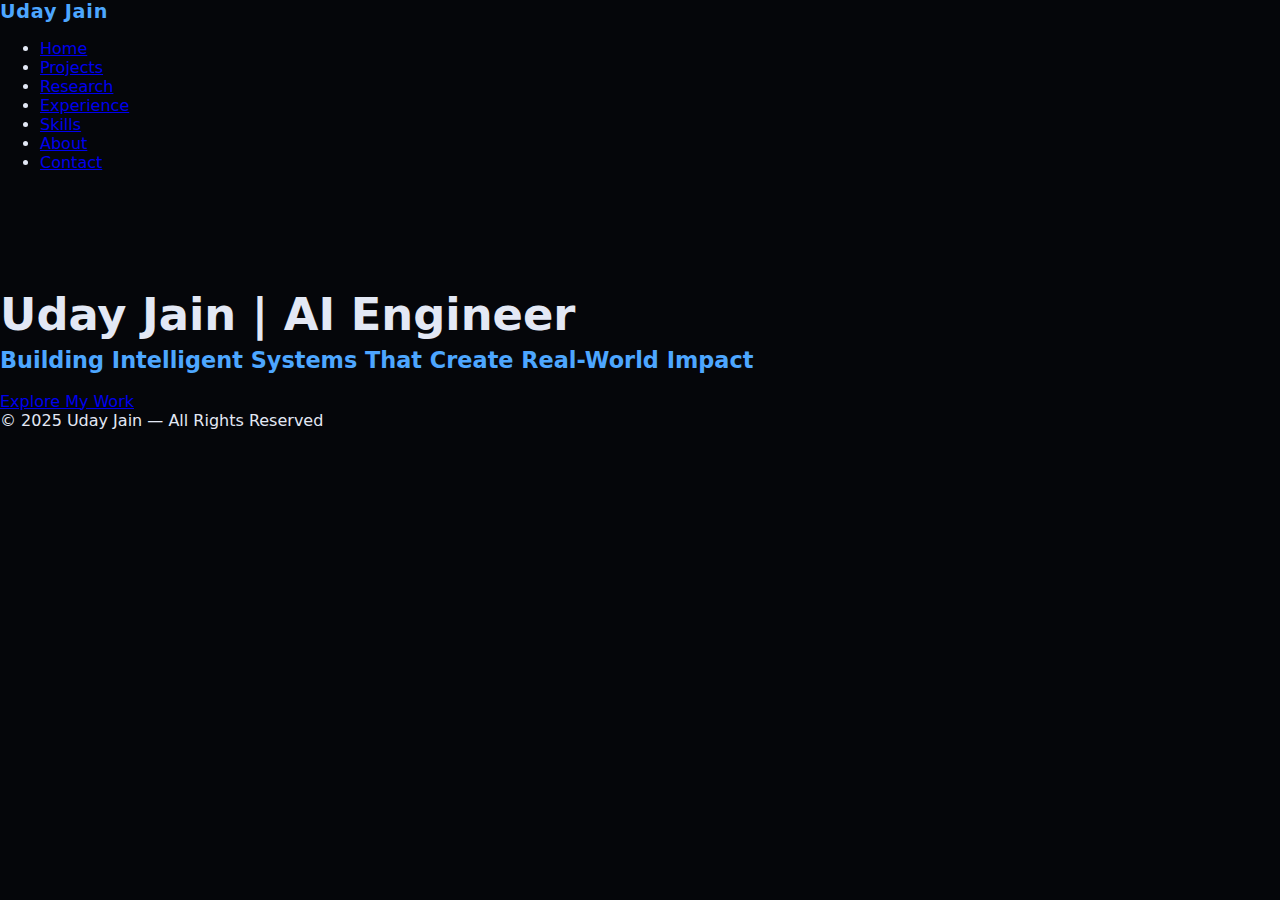
<file: index.html>
<!DOCTYPE html>
<html>
<head>
    <title>Uday Jain | AI Engineer</title>
    <link rel="stylesheet" href="style.css">
</head>

<body>

<nav>
    <div class="logo">Uday Jain</div>
    <ul>
        <li><a href="index.html">Home</a></li>
        <li><a href="projects.html">Projects</a></li>
        <li><a href="research.html">Research</a></li>
        <li><a href="experience.html">Experience</a></li>
        <li><a href="skills.html">Skills</a></li>
        <li><a href="about.html">About</a></li>
        <li><a href="contact.html">Contact</a></li>
    </ul>
</nav>

<section class="hero">
    <h1>Uday Jain | AI Engineer</h1>
    <h2>Building Intelligent Systems That Create Real-World Impact</h2>

    <a class="btn-primary" href="projects.html">Explore My Work</a>
</section>

<footer>
    © 2025 Uday Jain — All Rights Reserved
</footer>

</body>
</html>
</file>
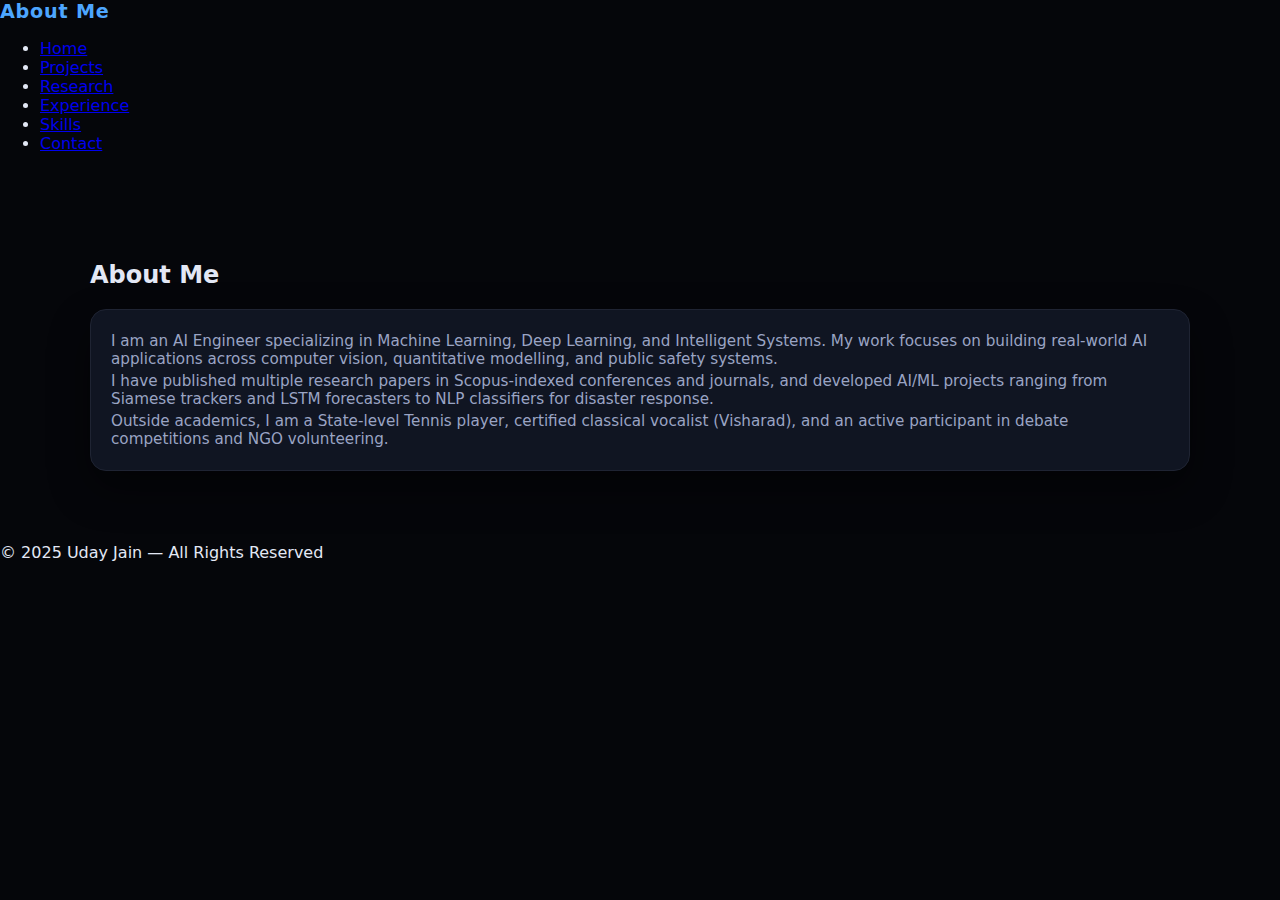
<file: about.html>
<!DOCTYPE html>
<html>
<head>
    <title>About | Uday Jain</title>
    <link rel="stylesheet" href="style.css">
</head>

<body>

<nav>
    <div class="logo">About Me</div>
    <ul>
        <li><a href="index.html">Home</a></li>
        <li><a href="projects.html">Projects</a></li>
        <li><a href="research.html">Research</a></li>
        <li><a href="experience.html">Experience</a></li>
        <li><a href="skills.html">Skills</a></li>
        <li><a href="contact.html">Contact</a></li>
    </ul>
</nav>

<section class="section">
    <h2>About Me</h2>

    <div class="card">
        <p>I am an AI Engineer specializing in Machine Learning, Deep Learning, and Intelligent Systems. My work focuses on building real-world AI applications across computer vision, quantitative modelling, and public safety systems.</p>
        
        <p>I have published multiple research papers in Scopus-indexed conferences and journals, and developed AI/ML projects ranging from Siamese trackers and LSTM forecasters to NLP classifiers for disaster response.</p>

        <p>Outside academics, I am a State-level Tennis player, certified classical vocalist (Visharad), and an active participant in debate competitions and NGO volunteering.</p>
    </div>
</section>

<footer>
    © 2025 Uday Jain — All Rights Reserved
</footer>

</body>
</html>
</file>
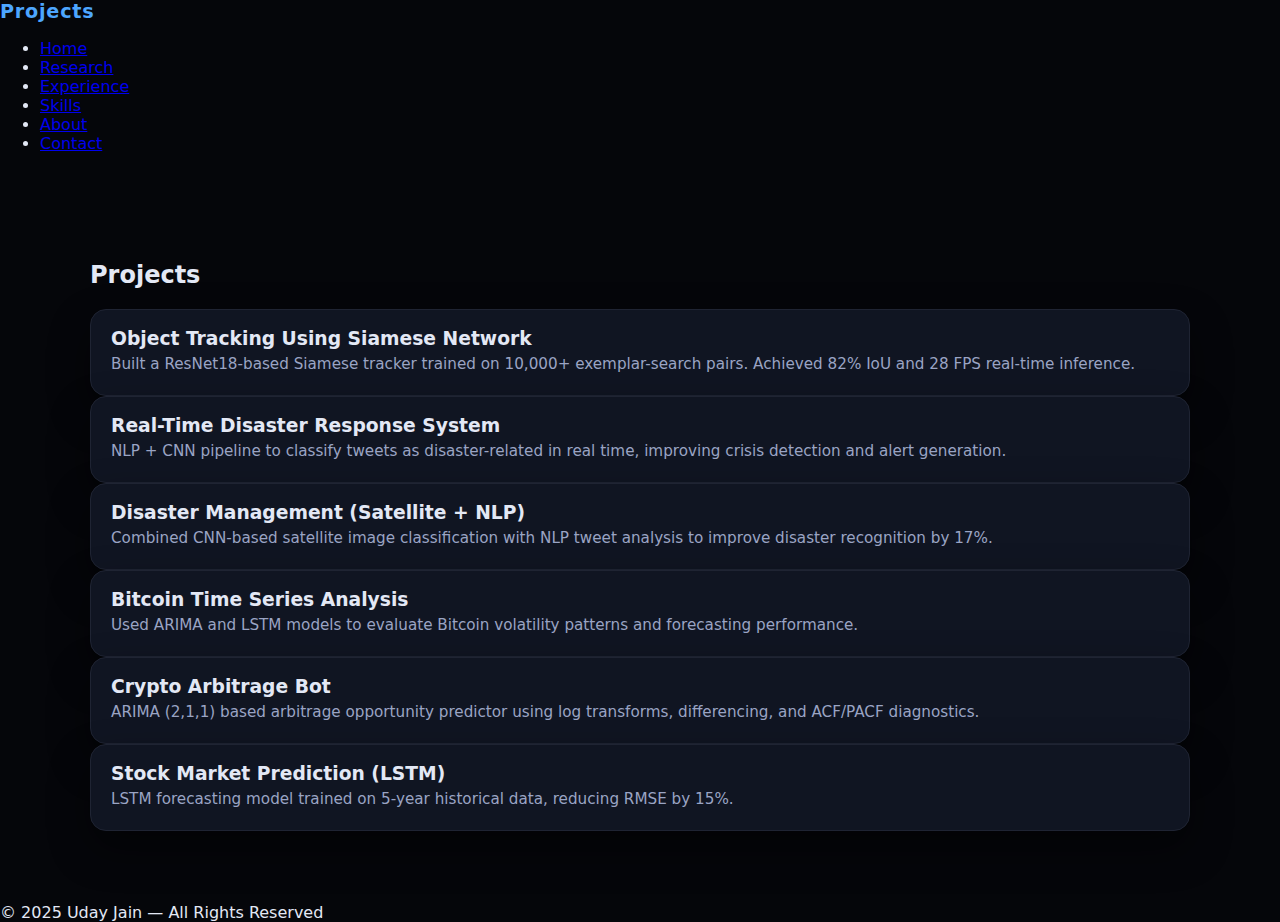
<file: projects.html>
<!DOCTYPE html>
<html>
<head>
    <title>Projects | Uday Jain</title>
    <link rel="stylesheet" href="style.css">
</head>

<body>

<nav>
    <div class="logo">Projects</div>
    <ul>
        <li><a href="index.html">Home</a></li>
        <li><a href="research.html">Research</a></li>
        <li><a href="experience.html">Experience</a></li>
        <li><a href="skills.html">Skills</a></li>
        <li><a href="about.html">About</a></li>
        <li><a href="contact.html">Contact</a></li>
    </ul>
</nav>

<section class="section">

    <h2>Projects</h2>

    <div class="card">
        <h3>Object Tracking Using Siamese Network</h3>
        <p>Built a ResNet18-based Siamese tracker trained on 10,000+ exemplar-search pairs. Achieved 82% IoU and 28 FPS real-time inference.</p>
    </div>

    <div class="card">
        <h3>Real-Time Disaster Response System</h3>
        <p>NLP + CNN pipeline to classify tweets as disaster-related in real time, improving crisis detection and alert generation.</p>
    </div>

    <div class="card">
        <h3>Disaster Management (Satellite + NLP)</h3>
        <p>Combined CNN-based satellite image classification with NLP tweet analysis to improve disaster recognition by 17%.</p>
    </div>

    <div class="card">
        <h3>Bitcoin Time Series Analysis</h3>
        <p>Used ARIMA and LSTM models to evaluate Bitcoin volatility patterns and forecasting performance.</p>
    </div>

    <div class="card">
        <h3>Crypto Arbitrage Bot</h3>
        <p>ARIMA (2,1,1) based arbitrage opportunity predictor using log transforms, differencing, and ACF/PACF diagnostics.</p>
    </div>

    <div class="card">
        <h3>Stock Market Prediction (LSTM)</h3>
        <p>LSTM forecasting model trained on 5-year historical data, reducing RMSE by 15%.</p>
    </div>

</section>

<footer>
    © 2025 Uday Jain — All Rights Reserved
</footer>

</body>
</html>
</file>
<file: style.css>
:root {
    --bg: #05060a;
    --bg-alt: #0b0e15;
    --card: #101522;
    --accent: #4da6ff;
    --accent-soft: #224060;
    --text: #e3e8f5;
    --muted: #9aa4c4;
    --border: #1f2433;
    --danger: #ff4d6a;
}

body {
    margin: 0;
    font-family: system-ui, -apple-system, BlinkMacSystemFont, "Inter", sans-serif;
    background-color: var(--bg);
    color: var(--text);
    scroll-behavior: smooth;
}

/* Light theme toggle */
body.light {
    --bg: #f5f7ff;
    --bg-alt: #ffffff;
    --card: #ffffff;
    --text: #151827;
    --muted: #5e6686;
    --border: #dde1f1;
}

/* Navbar */
.navbar {
    position: sticky;
    top: 0;
    z-index: 50;
    display: flex;
    justify-content: space-between;
    align-items: center;
    padding: 14px 64px;
    background: rgba(5, 6, 10, 0.90);
    backdrop-filter: blur(16px);
    border-bottom: 1px solid var(--border);
}

.logo {
    font-weight: 700;
    font-size: 1.2rem;
    color: var(--accent);
    letter-spacing: 0.04em;
}

.nav-right {
    display: flex;
    align-items: center;
    gap: 18px;
    font-size: 0.95rem;
}

.nav-right a {
    color: var(--muted);
    text-decoration: none;
    transition: color 0.25s ease;
}

.nav-right a:hover {
    color: var(--accent);
}

.theme-toggle {
    border: 1px solid var(--border);
    background: transparent;
    color: var(--muted);
    border-radius: 999px;
    padding: 6px 10px;
    cursor: pointer;
    font-size: 0.9rem;
}

/* Sections */
.section {
    padding: 72px 64px;
    max-width: 1100px;
    margin: 0 auto;
}

.section.alt {
    background: var(--bg-alt);
}

.section-title {
    font-size: 1.8rem;
    margin-bottom: 30px;
    border-left: 4px solid var(--accent);
    padding-left: 12px;
}

/* Hero */
.hero {
    padding-top: 100px;
}

.hero-content {
    max-width: 650px;
}

.hello {
    color: var(--muted);
    margin-bottom: 4px;
}

.hero h1 {
    font-size: 2.8rem;
    margin: 0;
}

.hero h2 {
    font-size: 1.4rem;
    margin-top: 6px;
    color: var(--accent);
}

.tagline {
    margin-top: 16px;
    color: var(--muted);
    max-width: 480px;
}

.hero-buttons {
    margin-top: 28px;
    display: flex;
    gap: 12px;
}

.btn {
    padding: 10px 22px;
    border-radius: 999px;
    border: 1px solid transparent;
    font-size: 0.95rem;
    cursor: pointer;
    text-decoration: none;
    display: inline-block;
    transition: background 0.25s ease, color 0.25s ease, border 0.25s ease, transform 0.15s ease;
}

.btn.primary {
    background: var(--accent);
    color: #000;
}

.btn.primary:hover {
    transform: translateY(-1px);
}

.btn.secondary {
    background: transparent;
    color: var(--accent);
    border-color: var(--accent-soft);
}

.btn.secondary:hover {
    background: rgba(77, 166, 255, 0.08);
}

.hero-meta {
    margin-top: 20px;
    display: flex;
    flex-wrap: wrap;
    gap: 16px;
    color: var(--muted);
    font-size: 0.9rem;
}

.hero-meta a {
    color: var(--accent);
}

/* Cards */
.cards-grid {
    display: grid;
    grid-template-columns: repeat(auto-fit, minmax(260px, 1fr));
    gap: 20px;
}

.cards-column {
    display: flex;
    flex-direction: column;
    gap: 20px;
}

.card {
    background: var(--card);
    border-radius: 16px;
    padding: 18px 20px;
    border: 1px solid var(--border);
    box-shadow: 0 18px 40px rgba(0, 0, 0, 0.45);
    transition: transform 0.2s ease, box-shadow 0.2s ease, border 0.2s ease;
}

.card:hover {
    transform: translateY(-4px);
    box-shadow: 0 26px 60px rgba(0, 0, 0, 0.6);
    border-color: var(--accent-soft);
}

.card h3 {
    margin-top: 0;
    margin-bottom: 6px;
}

.card p {
    margin: 4px 0;
    font-size: 0.95rem;
    color: var(--muted);
}

.tech {
    margin-top: 8px;
    font-size: 0.85rem;
    color: var(--accent);
}

/* Timeline */
.timeline {
    position: relative;
    margin-left: 10px;
}

.timeline::before {
    content: "";
    position: absolute;
    left: 12px;
    top: 0;
    bottom: 0;
    width: 2px;
    background: var(--border);
}

.timeline-item {
    position: relative;
    margin-bottom: 28px;
    padding-left: 34px;
}

.timeline-dot {
    position: absolute;
    left: 6px;
    top: 18px;
    width: 12px;
    height: 12px;
    border-radius: 999px;
    background: var(--accent);
}

.timeline-content .time {
    font-size: 0.85rem;
    color: var(--muted);
    margin-top: 2px;
}

/* Skills */
.skills-grid {
    display: grid;
    grid-template-columns: repeat(auto-fit, minmax(260px, 1fr));
    gap: 20px;
}

.skills-column h3 {
    margin-top: 0;
    margin-bottom: 10px;
}

.skills-list {
    list-style: none;
    padding-left: 0;
    margin: 0;
    color: var(--muted);
    font-size: 0.95rem;
}

.skills-list li {
    margin-bottom: 6px;
}

/* Skill bars */
.skill-bar {
    margin-bottom: 10px;
    font-size: 0.9rem;
}

.skill-bar span {
    display: block;
    margin-bottom: 4px;
}

.bar {
    width: 100%;
    height: 6px;
    background: var(--border);
    border-radius: 999px;
    overflow: hidden;
}

.bar div {
    height: 100%;
    background: linear-gradient(90deg, var(--accent), #87ceff);
    border-radius: 999px;
}

/* Contact */
.contact-grid {
    align-items: stretch;
}

.contact-form {
    display: flex;
    flex-direction: column;
    gap: 10px;
}

.contact-form input,
.contact-form textarea {
    background: transparent;
    border-radius: 10px;
    border: 1px solid var(--border);
    padding: 8px 10px;
    color: var(--text);
    font-size: 0.95rem;
}

.contact-form input:focus,
.contact-form textarea:focus {
    outline: none;
    border-color: var(--accent);
}

.form-note {
    font-size: 0.8rem;
    color: var(--muted);
}

/* Footer */
.footer {
    text-align: center;
    padding: 24px;
    font-size: 0.85rem;
    color: var(--muted);
    border-top: 1px solid var(--border);
    margin-top: 40px;
}

/* Scroll animations */
.reveal {
    opacity: 0;
    transform: translateY(14px);
    transition: opacity 0.5s ease, transform 0.5s ease;
}

.reveal.visible {
    opacity: 1;
    transform: translateY(0);
}

/* Responsive */
@media (max-width: 900px) {
    .navbar {
        padding: 12px 18px;
        flex-wrap: wrap;
        gap: 10px;
    }
    .nav-right {
        flex-wrap: wrap;
        justify-content: flex-end;
    }
    .section {
        padding: 60px 18px;
    }
    .hero {
        padding-top: 80px;
    }
}
</file>
